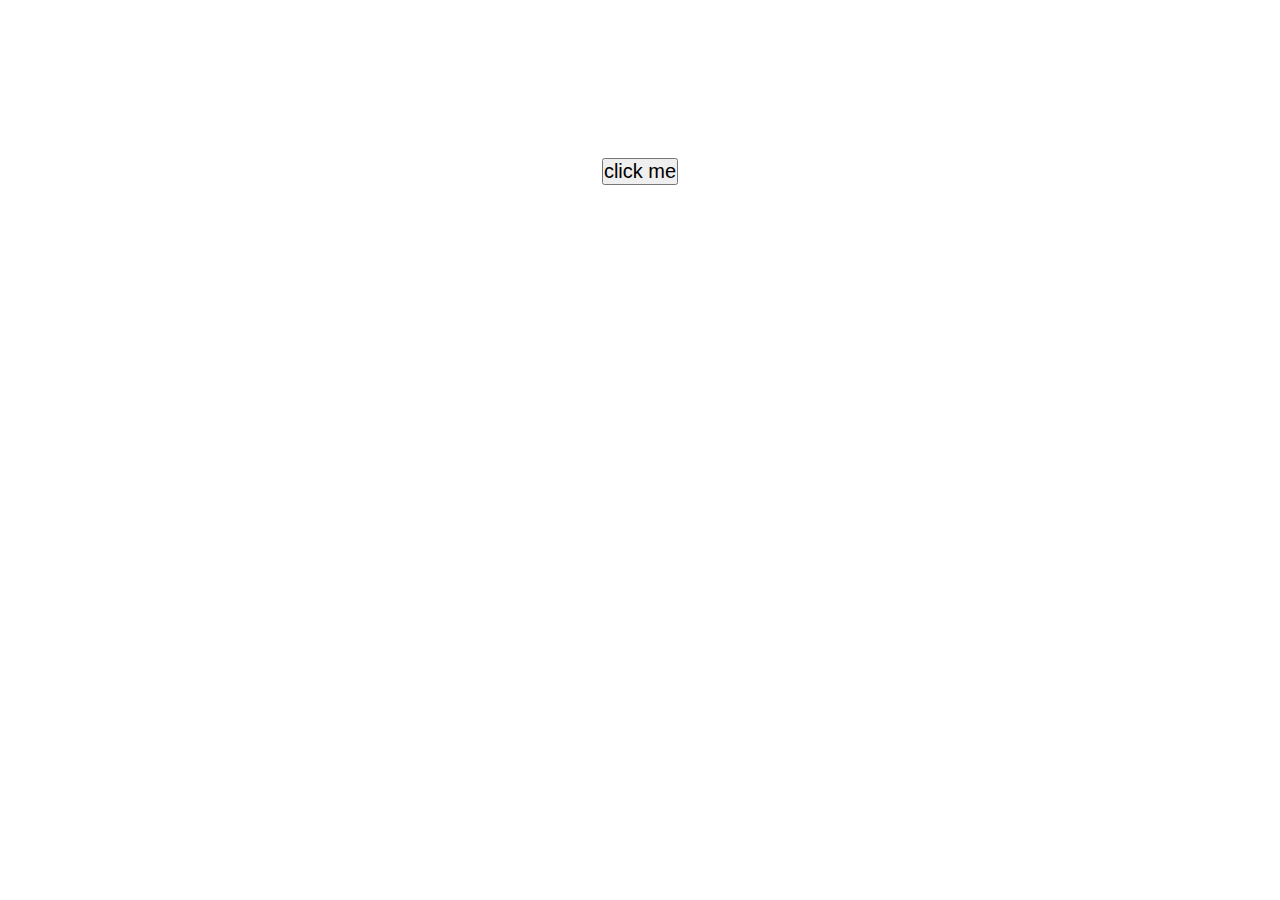
<file: index.html>
<!DOCTYPE html>
<html lang="en">
<head>
    <meta charset="UTF-8">
    <meta name="viewport" content="width=device-width, initial-scale=1.0">
    <title>Custom Font Example</title>
   <link rel="stylesheet" href="1style.css">

</head>
<body>
    <body>
    <main>
        <h1>Welcome to My Page</h1>
        <button>click me</button>
    </main>
</body>

    
</body>
</html>
</file>
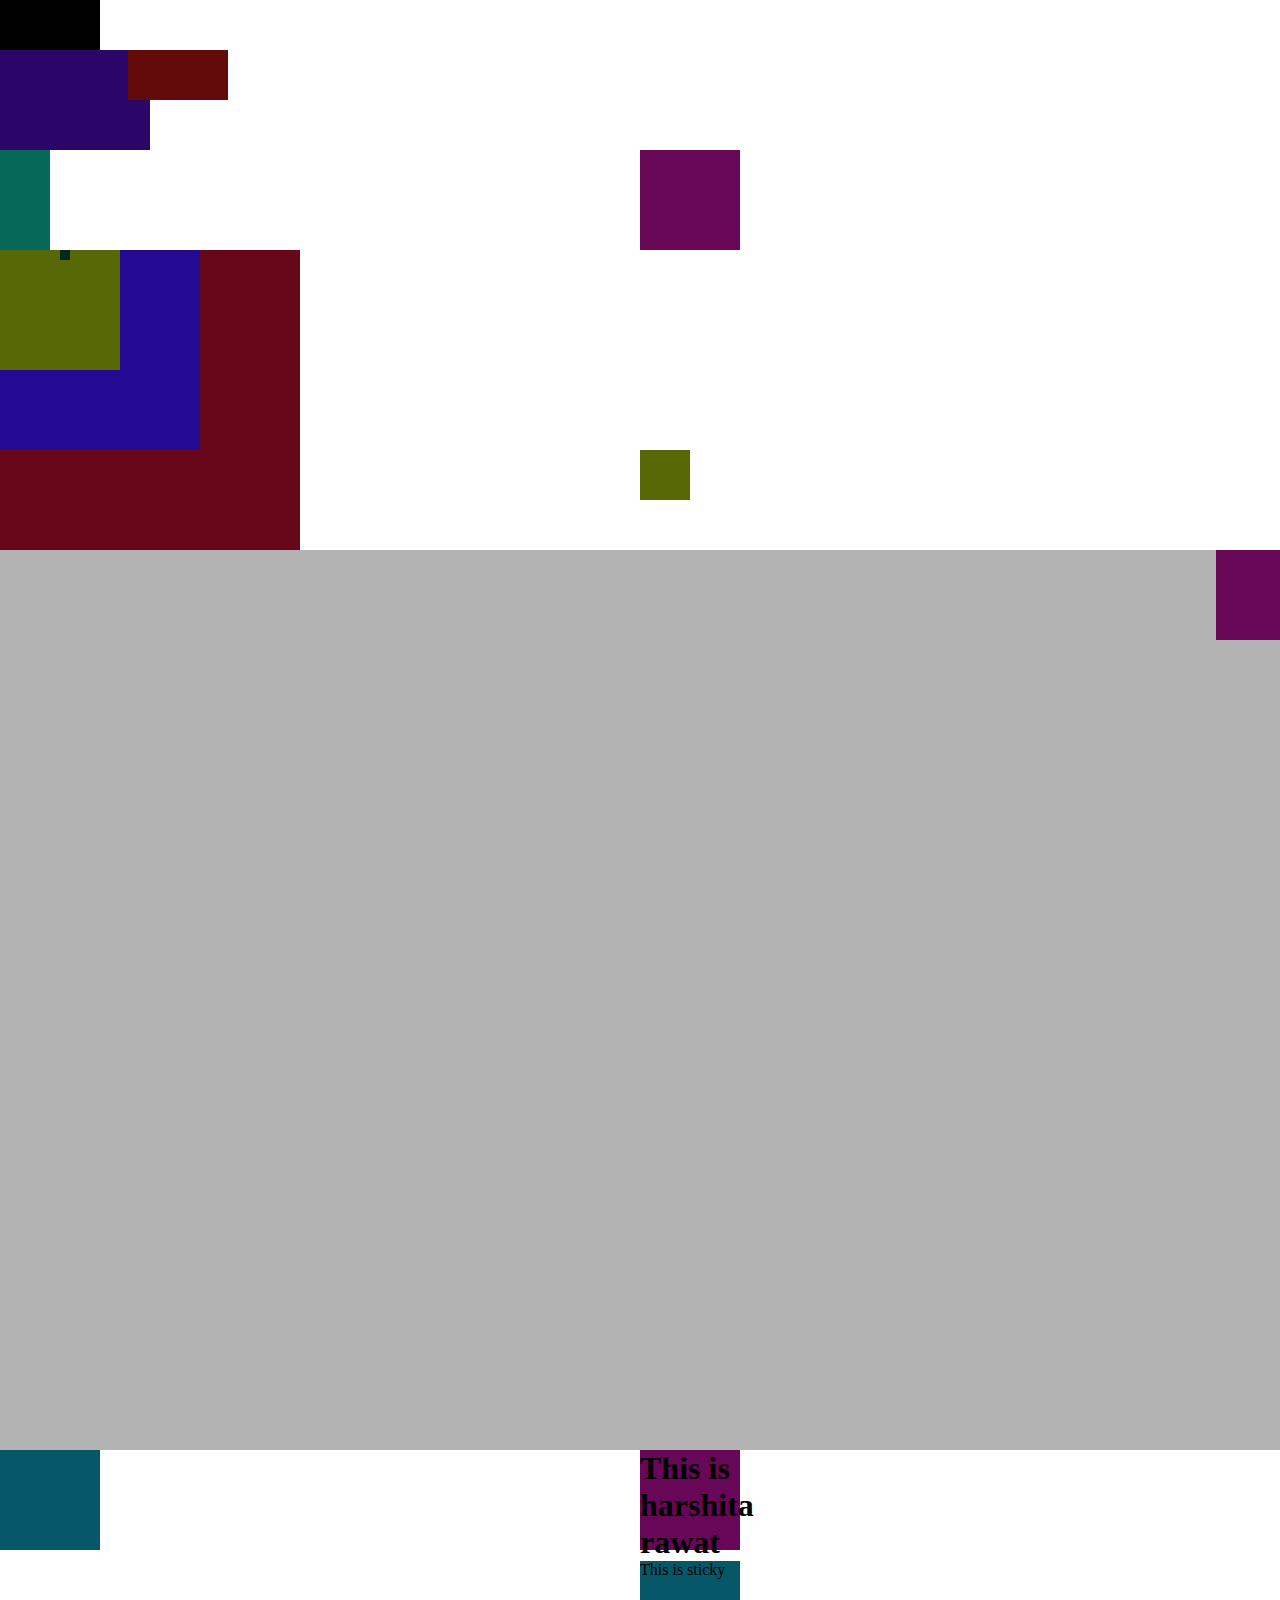
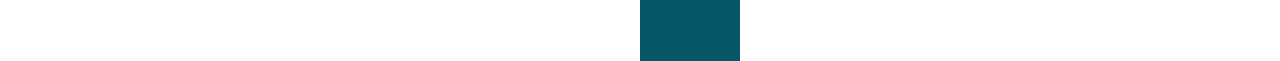
<file: 2index.html>
<!DOCTYPE html>
<html lang="en">
<head>
    <meta charset="UTF-8">
    <meta name="viewport" content="width=device-width, initial-scale=1.0">
    <title>Document</title>
     <link rel="stylesheet" href="2style.css">

</head>
<body>
    <div id="car1"></div>
    <div id="car2"></div>
    <div id="car3"></div>
    <div id="box">
        <div id="smallbox"></div>
    </div>

    <div id="lion">
        <div id="fox">
            <div id="cat">
                <div id="dog"></div>
            </div>
        </div>
    </div>
    <div id="homepage">
        <div id="side"></div>
    </div>
    <div id="parent">
        <div id="child1">
            <h1>This is harshita rawat </h1>
            <div id="sticky">This is sticky</div>
        </div>
        <div id="child2"></div>

    </div>
</body>
</html>
</file>
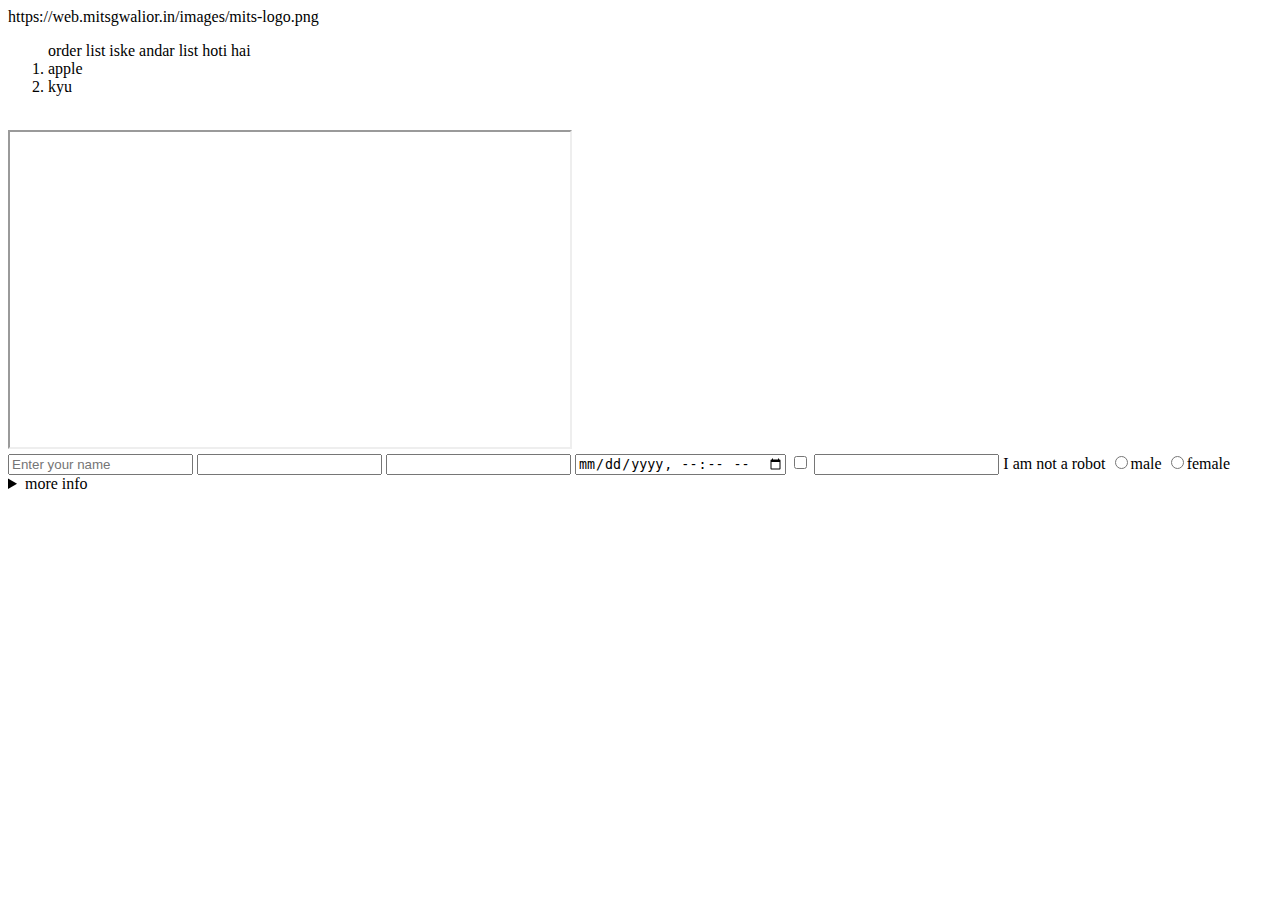
<file: hugn.html>
<!DOCTYPE html>
<html lang="en">
<head>
    <meta charset="UTF-8">
    <meta name="viewport" content="width=device-width, initial-scale=1.0">
    <title>HARSHITA</title>
    <LINK:favicon>https://web.mitsgwalior.in/images/mits-logo.png</LINK:favicon>
    <meta name="description" content="this is my first website">
    <meta name="keywords" content="HTML,CSS,XML,JavaScript">
    <meta name="author" content="harshita">
</head>
<body>
    <ol> order list iske andar list hoti hai
    <li>apple</li>
    <li>kyu</li>
    </ol>
    <br>
    <iframe width="560" height="315" src="https://www.youtube.com/embed/tgbNymZ7vqY">
    </iframe>
        <form>
            <input type="text" name="name" placeholder="Enter your name">
            <input type="password">
            <input type="email">
             <input type="datetime-local">
              <input type="checkbox">
              <input id="" type="chackbox">
              <label for="virat">I am not a robot</label>
            <input type="radio">male
            <input type="radio">female

        </form>

        <details>
            <summary>more info</summary>
            this is the details tag
            </details>
</body>
</html>
</file>
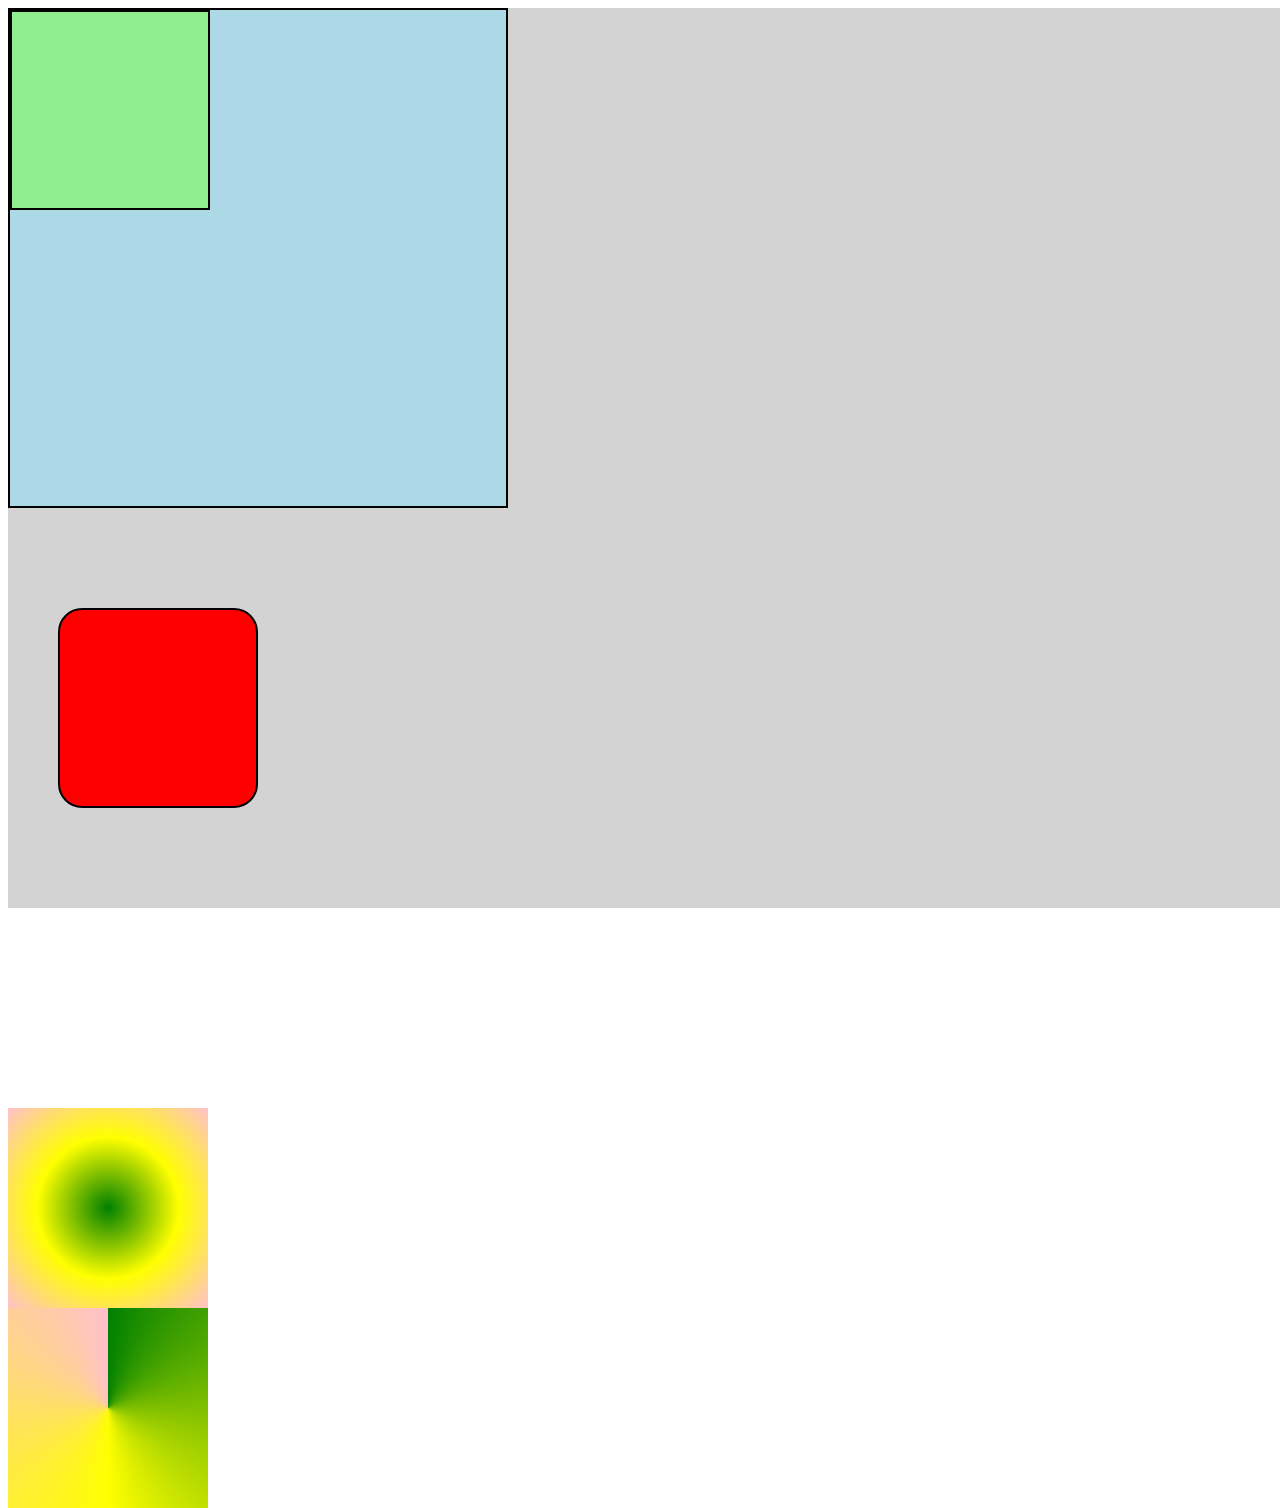
<file: index4.html>
<!DOCTYPE html>
<html lang="en">
<head>
  <meta charset="UTF-8">
  <meta name="viewport" content="width=device-width, initial-scale=1.0">
  <title> Harshita Gradient Boxes</title>
  <!-- Yahan pe dhyan se correct file name link karo -->
  <link rel="stylesheet" href="syle.css">
</head>
<body>
  <div id="main">
    <div id="outer">
      <div id="inner"></div>
    </div>

    <div id="box1"></div>
    <div id="box2"></div>
    <div id="box3"></div>
    <div id="box4"></div>
  </div>
</body>
</html>
</file>
<file: 1style.css>
/* @font-face {
    font-family: "MyFont";  /* font ka naam */
    /* src: url(""); font file ka path */
/* }
 */ 


*{
    margin: 0;
    padding: 0;
    box-sizing: border-box;
}
html,body{
    height: 100%;
    width: 100%;
}
main{
    height:100%;
    width: 100%;


    background-image: url(https://images.wallpapersden.com/image/download/half-moon-dark-night_bGltbWmUmZqaraWkpJRnZ2ttrWZoa2U.jpg);
    background-size: cover;
    background-position: center;
    text-align: center;
    padding: 50px;


}


h1{
    font-family: "MyFont", sans-serif;
    font-size: 50px;
    color: white;
    font-weight: bold;
}
 button{
    margin-top: 50px;
    font-size: 20px;
 }
</file>
<file: 2style.css>
*{
    margin: 0;
    padding: 0;
    box-sizing: border-box;
}
html,body{
    height: 100%;
    width: 100%;
}
#car1{
    height:50px;
    width: 100px;
    background-color: black;
}
#car2{
    position: absolute; /*isse vo upper aa jayega or move vi oh skta hai 
      left right and top bottom will work when absolute is define*/
    left: 10%;
    height: 50px;
    width: 100px;
    background-color: rgb(99, 11, 11);
}

#car3{
    height:100px;
    width: 150px;
    background-color: rgb(42, 6, 104);
}

#box{
    
    height: 100px;
    width: 50px;
    background-color: rgb(6, 104, 88);
    /* position: relative; /*isse vo niche aa jayega or move vi oh skta hai  */
      /* left right and top bottom will work when absolute is define*/
    /* left: 40%;
    top: 20px; */ 
}

#smallbox{
     position: absolute;
    left: 50%;
    height: 100px;
    width: 100px;
    background-color: rgb(104, 6, 88);
    /* position: absolute; /*isse vo upper aa jayega or move vi oh skta hai  */
      /* left right and top bottom will work when absolute is define*/
    /* left: 40%; */
    /* top: 20px; */ 
}
#lion{
    /* position: relative; */
    height: 300px;
    width: 300px;
    background-color: rgb(104, 6, 26);
    
}
#fox{
    /* position: relative; */
    /* left: 70%; */
    height: 200px;
    width: 200px;
    background-color: rgb(36, 9, 146);
}
#cat{
    position:relative;
    height: 120px;
    width: 120px;
    background-color: rgb(88, 104, 6);
}
#dog{
     position: absolute;
    left: 50%; 
    height: 10px;
    width: 10px;
    background-color: rgb(2, 40, 34);
}
#homepage{
    height: 100%;
    width: 100%;
    background-color: rgb(179, 179, 179);
}
#side{
    position: absolute; /*isse vo upper aa jayega or move vi oh skta hai 
      left right and top bottom will work when absolute is define*/
    position: fixed;  /*isse vo scroll krne pr vi apni jagah pr hi rhega*/
    right: 0;
    top: 50;
    height:10%;
    width: 5%;
    background-color: rgb(104, 6, 88);
}
#parent{
    height: 100px;
    width: 100px;
    background-color: rgb(6, 88, 104);

}
#child1{
    position: absolute;
    left: 50%;
    height: 100px;
    width: 100px;
    background-color: rgb(104, 6, 88);
}
#child2{
    position: absolute;
    left: 50%;
    top: 50%;
    height: 50px;
    width: 50px;
    background-color: rgb(88, 104, 6);
}
#sticky{
    position: sticky; /*isse vo scroll krne pr vi apni jagah pr hi rhega jb tk ki vo
     apni position pr na pohnch jaye*/
    top: 0; /*top se start hoga jb scroll krenge to top pr hi rhega*/
    height: 100px;
    width: 100%;
    background-color: rgb(6, 88, 104);
}
</file>
<file: syle.css>
*{
    margin:10;
    padding: 10;
    box-sizing: border-box;
   background-image: url(https://images.wallpapersden.com/image/download/half-moon-dark-night_bGltbWmUmZqaraWkpJRnZ2ttrWZoa2U.jpg) ;
   background-size:cover;
    /* font-family: 'Poppins', sans-serif; */
}
/* html,body{
    height: 100%;
    width: 100%;
} */
body{
    height: 100%;
    width: 100%;
}
#box1{
    width: 200px;
    height: 200px;
    background-color: red;
    border: 2px solid black;
    border-radius: 24px;
    margin: 50px;
    padding: 20px;
    /* margin property;   imagenary space outside the conatiner*/
    margin: 100px;
    margin-left: 50px; /* left side se 50px */
    margin-right: 100px; /* right side se 100px */
    /* padding property;   imagenary space inside the conatiner*/
    padding: 20px; /* sab taraf se 20px */
    button{
        padding: 10px 20px; /* top bottom 10px left right 20px */
    }


}
#box2{
    width: 200px;
    height: 200px;
    background: linear-gradient( to left, green,yellow ,pink);
    background-image: url(https://tse2.mm.bing.net/th/id/OIP.lMYHssEkiPXv9XvaL72n3wHaLH?pid=Api&P=0&h=180);
    background-size: cover;
    background-position: center;
    background-size:height;
    background-repeat: no-repeat;
    


}

#box3{
    width: 200px;
    height: 200px;
    background: radial-gradient(green, yellow, pink);


}
#box4{
    width: 200px;
    height: 200px;
    background: conic-gradient(green, yellow, pink);


}
#outer{
    width: 500px;
    height: 500px;
    background-color: lightblue;
    border: 2px solid black;
   
}/* px pixel fix hote hai  0r 100% percent fix hote hai*/
#inner{
    width: 200px;   
    height: 200px;
    background-color: lightgreen;
    border: 2px solid black;
}
#main{
    width: 100%;
    height: 100vh;
    background-color: lightgrey;
    
}
</file>
